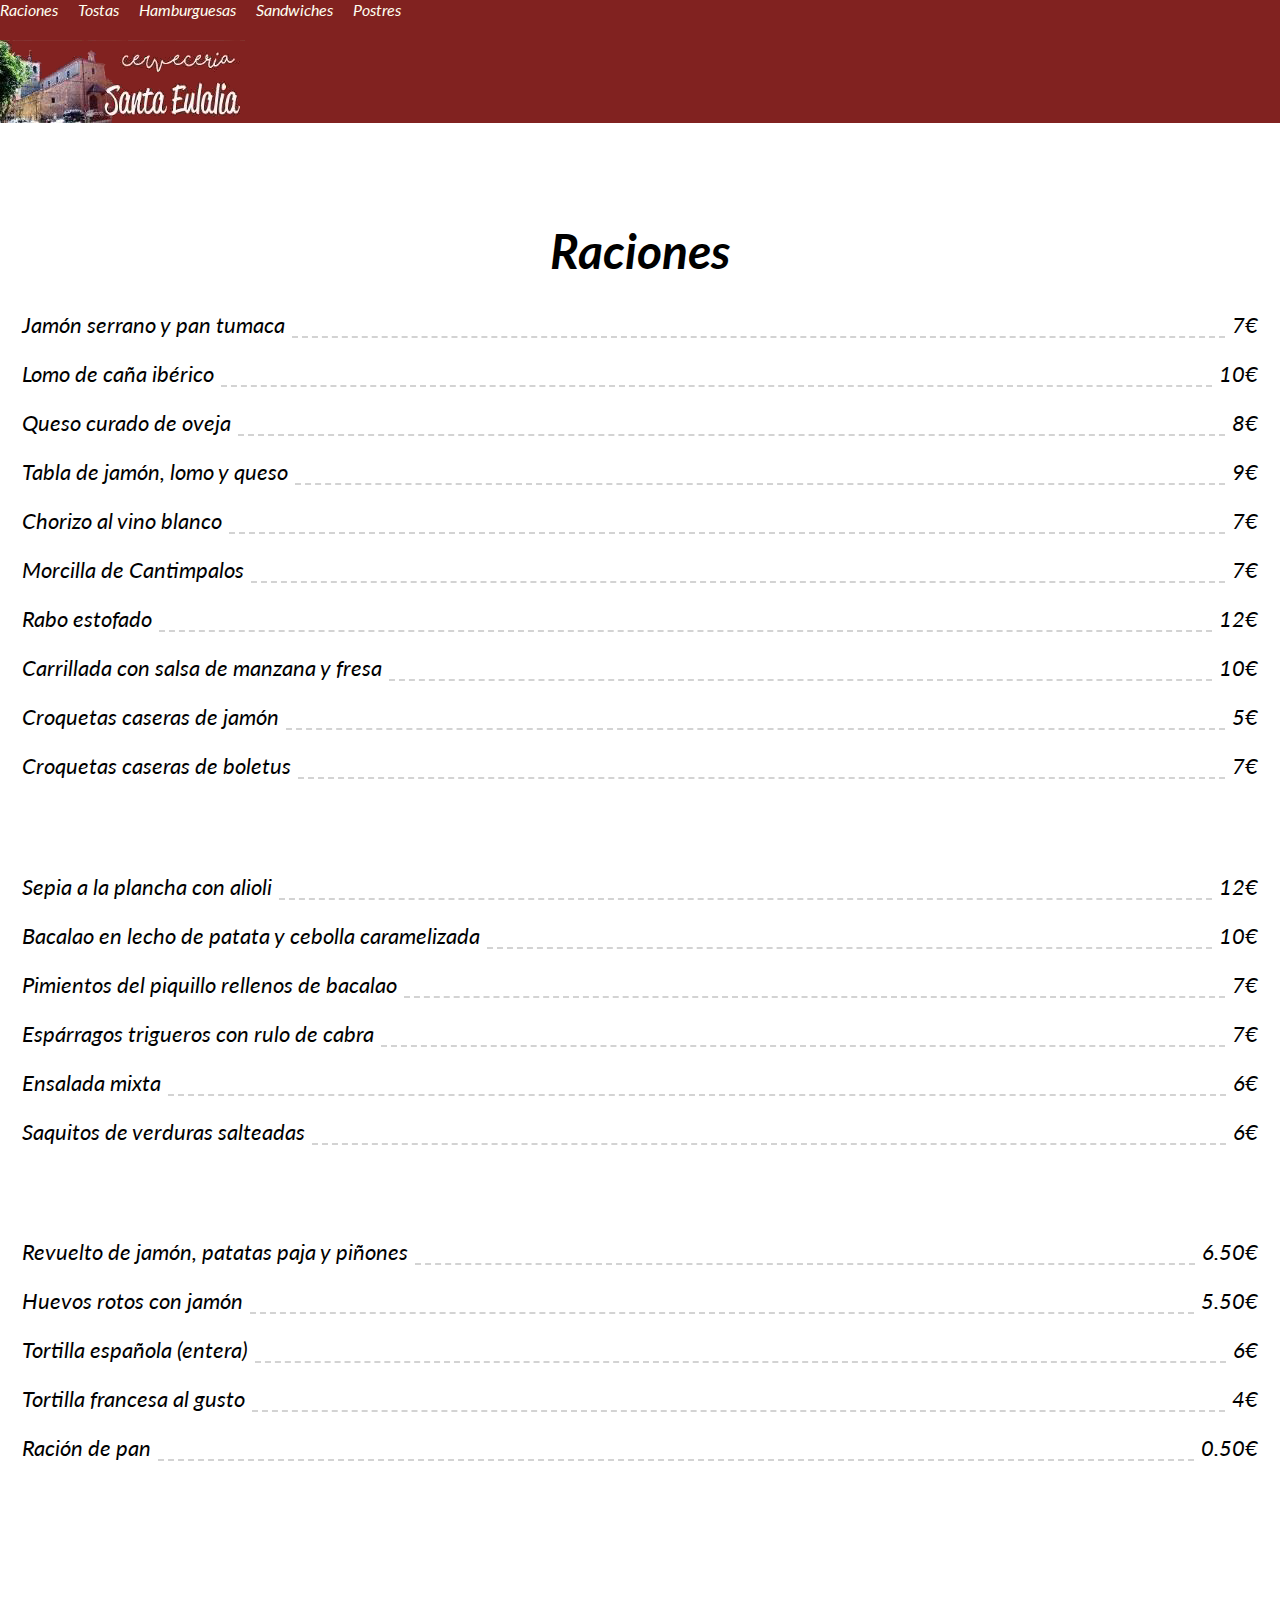
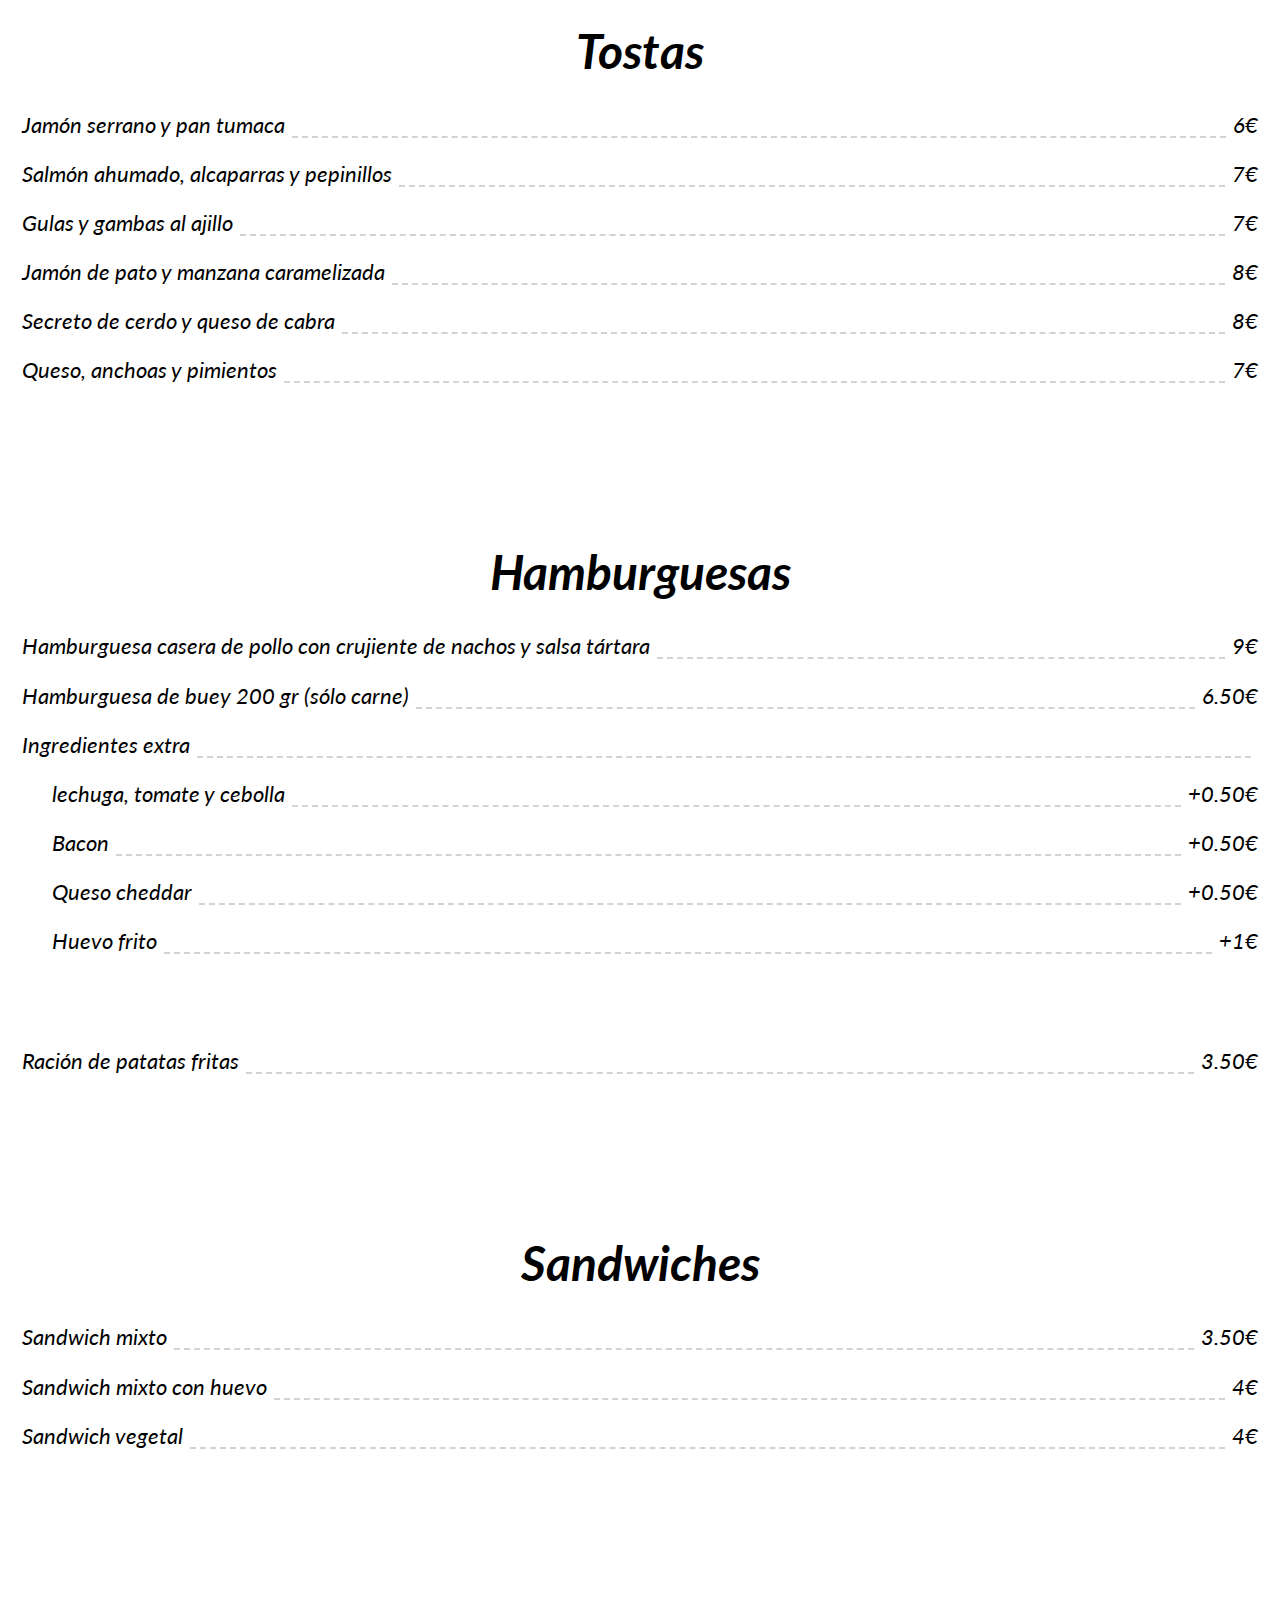
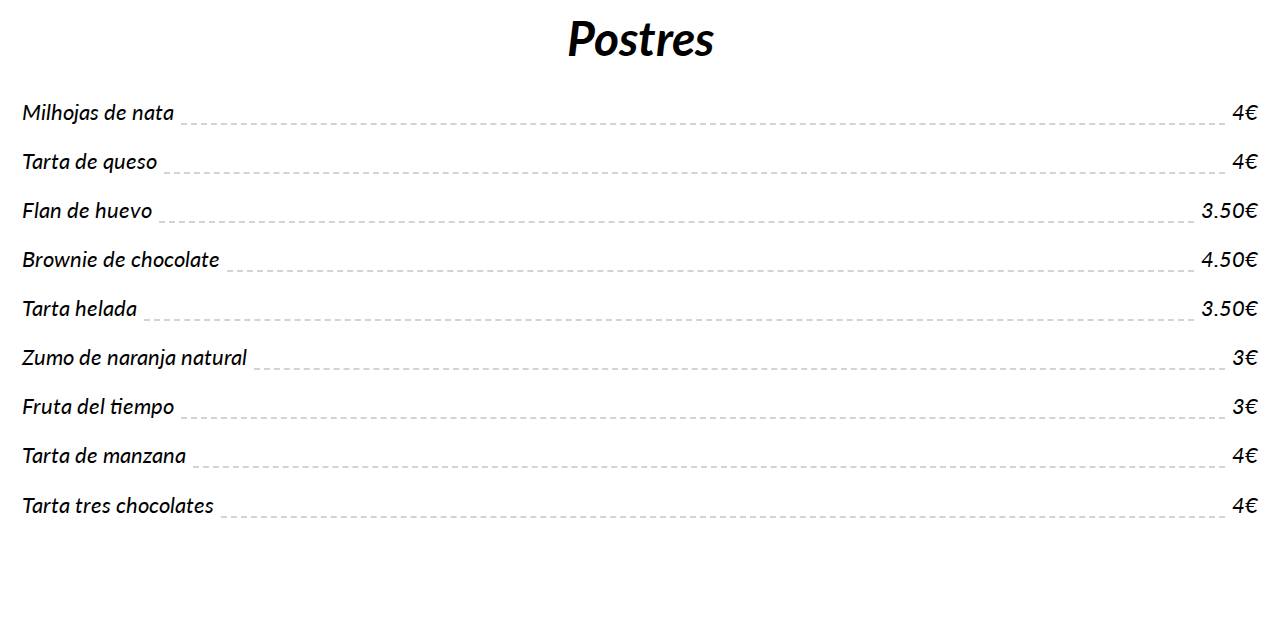
<file: index.html>
<!DOCTYPE html>
<html lang="es">
  <head>
    <title>Cervecería Santa Eulalia</title>
    <meta charset="utf-8" />
    <meta name="viewport" content="width=device-width, initial-scale=1.0" />
    <meta name="theme-color" content="#812220" />
    <link
      href="https://fonts.googleapis.com/css2?family=Lato:ital@1&display=swap"
      rel="stylesheet"
    />
    <link href="style.css" rel="stylesheet" />
    <link
      rel="stylesheet"
      href="https://use.fontawesome.com/releases/v5.14.0/css/all.css"
      integrity="sha384-HzLeBuhoNPvSl5KYnjx0BT+WB0QEEqLprO+NBkkk5gbc67FTaL7XIGa2w1L0Xbgc"
      crossorigin="anonymous"
    />
  </head>

  <body link="#FFFFF" vlink="#FFFFF" alink="#FFFFF">
	
	<div id = "botonera">
		<a href="#Raciones" style="text-decoration:none;">Raciones</a>&nbsp;&nbsp;&nbsp;&nbsp;
		<a href="#Tostas" style="text-decoration:none;">Tostas</a>&nbsp;&nbsp;&nbsp;&nbsp;
		<a href="#Hamburguesas" style="text-decoration:none;">Hamburguesas</a>&nbsp;&nbsp;&nbsp;&nbsp;
		<a href="#Sandwiches" style="text-decoration:none;">Sandwiches</a>&nbsp;&nbsp;&nbsp;&nbsp;
		<a href="#Postres" style="text-decoration:none;">Postres</a>
	</div>
	
    <header class="logo">
      <img src="logo.png" alt="Cervecería Santa Eulalia" />
    </header>
	 

	
    <h1><a name="Raciones"><br></a>Raciones</h1>
    <ul>
	
      <li class="plato">
        <span class="nombre">Jamón serrano y pan tumaca</span>
		<span class="precio">7</span>
      </li>
	  
	  <li class="plato">
        <span class="nombre">Lomo de caña ibérico</span>
		<span class="precio">10</span>
      </li>
	  
	  <li class="plato">
        <span class="nombre">Queso curado de oveja</span>
		<span class="precio">8</span>
      </li>
	  
	  <li class="plato">
        <span class="nombre">Tabla de jamón, lomo y queso</span>
		<span class="precio">9</span>
      </li>
	  
	  <li class="plato">
        <span class="nombre">Chorizo al vino blanco</span>
		<span class="precio">7</span>
      </li>
	  
	  <li class="plato">
        <span class="nombre">Morcilla de Cantimpalos</span>
		<span class="precio">7</span>
      </li>
	  
	  <li class="plato">
        <span class="nombre">Rabo estofado</span>
		<span class="precio">12</span>
      </li>
	  
	  <li class="plato">
        <span class="nombre">Carrillada con salsa de manzana y fresa</span>
		<span class="precio">10</span>
      </li>
	  
	  <li class="plato">
        <span class="nombre">Croquetas caseras de jamón</span>
		<span class="precio">5</span>
      </li>
	  
	 <li class="plato">
        <span class="nombre">Croquetas caseras de boletus</span>
		<span class="precio">7</span>
      </li>
	  
	  <li class="seccion">&nbsp;</li>
	  
	 <li class="plato">
        <span class="nombre">Sepia a la plancha con alioli</span>
		<span class="precio">12</span>
      </li>
	  
	  <li class="plato">
        <span class="nombre">Bacalao en lecho de patata y cebolla caramelizada</span>
		<span class="precio">10</span>
      </li>
	  
      <li class="plato">
        <span class="nombre">Pimientos del piquillo rellenos de bacalao</span>
		<span class="precio">7</span>
      </li>
	  
	  <li class="plato">
        <span class="nombre">Espárragos trigueros con rulo de cabra</span>
		<span class="precio">7</span>
      </li>
	  
	  <li class="plato">
        <span class="nombre">Ensalada mixta</span>
		<span class="precio">6</span>
      </li>
	  
      <li class="plato">
        <span class="nombre">Saquitos de verduras salteadas</span>
		<span class="precio">6</span>
      </li>
	  
      <li class="seccion">&nbsp;</li>
	  
      <li class="plato">
        <span class="nombre">Revuelto de jamón, patatas paja y piñones</span>
		<span class="precio">6.50</span>
      </li>
	  
      <li class="plato">
        <span class="nombre">Huevos rotos con jamón</span>
		<span class="precio">5.50</span>
      </li>
	  
      <li class="plato">
        <span class="nombre">Tortilla española (entera)</span>
		<span class="precio">6</span>
      </li>
	  
      <li class="plato">
        <span class="nombre">Tortilla francesa al gusto</span>
		<span class="precio">4</span>
      </li>
	  
	  <li class="plato">
        <span class="nombre">Ración de pan</span>
		<span class="precio">0.50</span>
      </li>
	    
  
	  <li class="seccion">&nbsp;</li>
	  
	  <h1><br><a name="Tostas"></a>Tostas</h1>
	  
	  <li class="plato">
        <span class="nombre">Jamón serrano y pan tumaca</span>
		<span class="precio">6</span>
      </li>
	  
	  <li class="plato">
        <span class="nombre">Salmón ahumado, alcaparras y pepinillos</span>
		<span class="precio">7</span>
      </li>
	  
	  
	  <li class="plato">
        <span class="nombre">Gulas y gambas al ajillo</span>
		<span class="precio">7</span>
      </li>
	  
	  <li class="plato">
        <span class="nombre">Jamón de pato y manzana caramelizada</span>
		<span class="precio">8</span>
      </li>
	  
	  <li class="plato">
        <span class="nombre">Secreto de cerdo y queso de cabra</span>
		<span class="precio">8</span>
      </li>
	  
	  <li class="plato">
        <span class="nombre">Queso, anchoas y pimientos</span>
		<span class="precio">7</span>
      </li>
	    

	  <li class="seccion">&nbsp;</li>
	  
	  <h1><a name="Hamburguesas"><br></a>Hamburguesas</h1>
	    
	  <li class="plato">
        	<span class="nombre">Hamburguesa casera de pollo con crujiente de nachos y salsa tártara</span>
		<span class="precio">9</span>
      	</li>
	  
	  <li class="plato">
        <span class="nombre">Hamburguesa de buey 200 gr (sólo carne)</span>
		<span class="precio">6.50</span>
      </li>
	  
	<li class="plato">
        <span class="nombre">Ingredientes extra</span>
	</li>
			  
	<li class="plato">
        <span class="nombre">&nbsp;&nbsp;&nbsp;&nbsp;&nbsp;&nbsp;lechuga, tomate y cebolla</span>
		<span class="precio">+0.50</span>
      </li>
	  
	  <li class="plato">
        <span class="nombre">&nbsp;&nbsp;&nbsp;&nbsp;&nbsp;&nbsp;Bacon</span>
		<span class="precio">+0.50</span>
      </li>
	  
	  <li class="plato">
        <span class="nombre">&nbsp;&nbsp;&nbsp;&nbsp;&nbsp;&nbsp;Queso cheddar</span>
		<span class="precio">+0.50</span>
      </li>
	  
	  <li class="plato">
        <span class="nombre">&nbsp;&nbsp;&nbsp;&nbsp;&nbsp;&nbsp;Huevo frito</span>
		<span class="precio">+1</span>
      </li>
	  
	  <li class="seccion">&nbsp;</li>
	  
	  <li class="plato">
        <span class="nombre">Ración de patatas fritas</span>
		<span class="precio">3.50</span>
      </li>
	  

	  <li class="seccion">&nbsp;</li>
	  
	  <h1><a name="Sandwiches"><br></a>Sandwiches</h1>
	  
	  <li class="plato">
        <span class="nombre">Sandwich mixto</span>
		<span class="precio">3.50</span>
      </li>
	  
	  <li class="plato">
        <span class="nombre">Sandwich mixto con huevo</span>
		<span class="precio">4</span>
      </li>
	  
	  <li class="plato">
        <span class="nombre">Sandwich vegetal</span>
		<span class="precio">4</span>
      </li>
	  

	  <li class="seccion">&nbsp;</li>
	  
	  <h1><a name="Postres"><br></a>Postres</h1>
	  
	  <li class="plato">
        <span class="nombre">Milhojas de nata</span>
		<span class="precio">4</span>
      </li>
	  
	  <li class="plato">
        <span class="nombre">Tarta de queso</span>
		<span class="precio">4</span>
      </li>
	  
	  <li class="plato">
        <span class="nombre">Flan de huevo</span>
		<span class="precio">3.50</span>
      </li>
	  
	  <li class="plato">
        <span class="nombre">Brownie de chocolate</span>
		<span class="precio">4.50</span>
      </li>
	  
	  <li class="plato">
        <span class="nombre">Tarta helada</span>
		<span class="precio">3.50</span>
      </li>
	  
	  <li class="plato">
        <span class="nombre">Zumo de naranja natural</span>
		<span class="precio">3</span>
      </li>
	  
	  <li class="plato">
        <span class="nombre">Fruta del tiempo</span>
		<span class="precio">3</span>
      </li>
	  
	  <li class="plato">
        <span class="nombre">Tarta de manzana</span>
		<span class="precio">4</span>
      </li>
	  
	  <li class="plato">
        <span class="nombre">Tarta tres chocolates</span>
		<span class="precio">4</span>
      </li>
    </ul>
	  
	  
	
	
	
	
	
	
	
	
	
	
	
    <footer>
      <a
        href="https://www.facebook.com/Cervecer%C3%ADa-Santa-Eulalia-167689486950321/"
        title="Facebook"
        target="_blank"
        rel="noopener noreferrer"
      >
        <i class="fab fa-facebook-square"></i>
      </a>
      <a
        href="https://tripadvisor.com/Restaurant_Review-g187494-d10135871-Reviews-Cerveceria_Santa_Eulalia-Segovia_Province_of_Segovia_Castile_and_Leon.html"
        title="Tripadvisor"
        target="_blank"
        rel="noopener noreferrer"
      >
        <i class="fab fa-tripadvisor"></i>
      </a>
      <a href="tel:+34921047561" title="Teléfono">
        <i class="fas fa-phone-square-alt"></i>
      </a>
    </footer>
  </body>
</html>
</file>
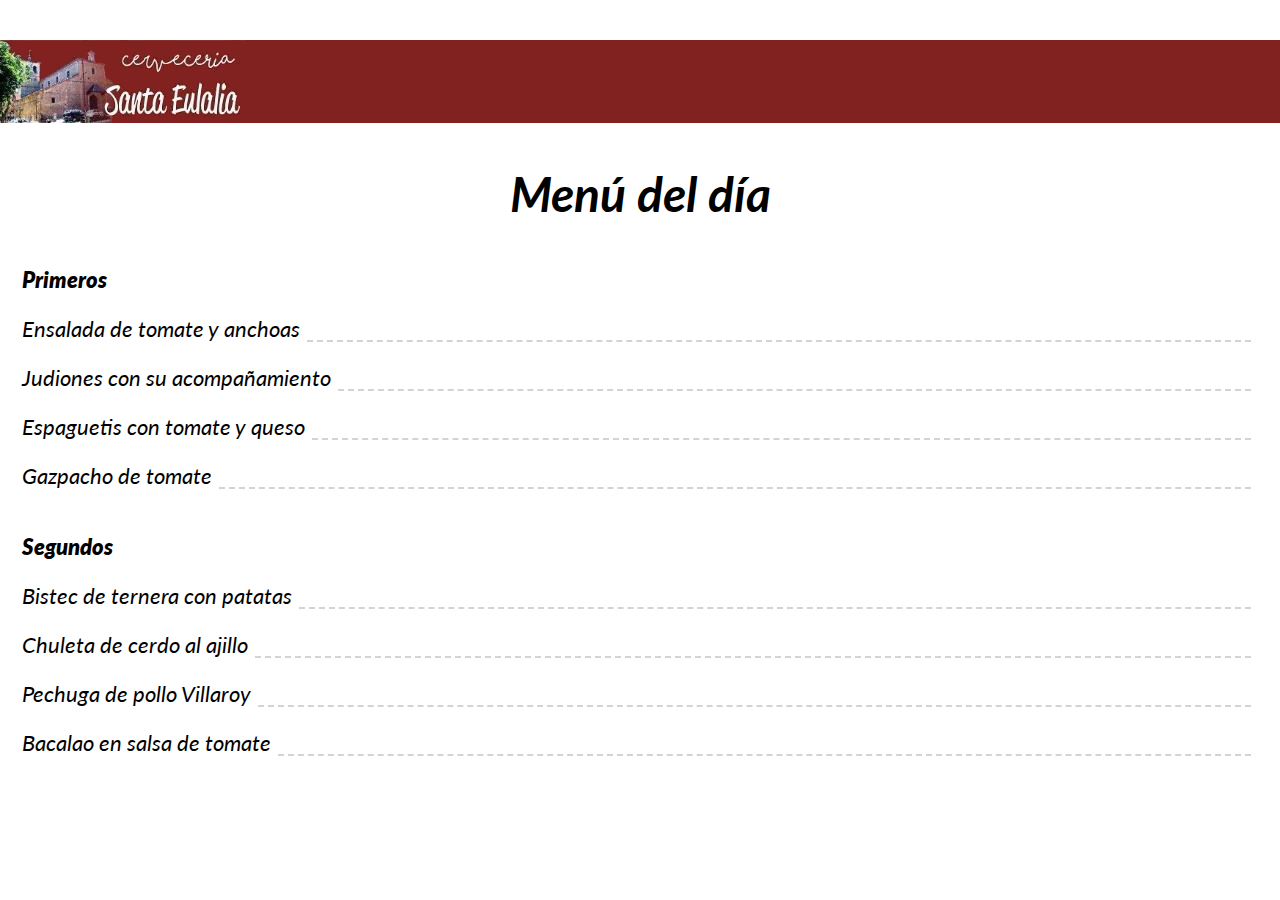
<file: menudia.html>
<!DOCTYPE html>
<html lang="es">
  <head>
    <title>Cervecería Santa Eulalia</title>
    <meta charset="utf-8" />
    <meta name="viewport" content="width=device-width, initial-scale=1.0" />
    <meta name="theme-color" content="#812220" />
    <link
      href="https://fonts.googleapis.com/css2?family=Lato:ital@1&display=swap"
      rel="stylesheet"
    />
    <link href="style.css" rel="stylesheet" />
    <link
      rel="stylesheet"
      href="https://use.fontawesome.com/releases/v5.14.0/css/all.css"
      integrity="sha384-HzLeBuhoNPvSl5KYnjx0BT+WB0QEEqLprO+NBkkk5gbc67FTaL7XIGa2w1L0Xbgc"
      crossorigin="anonymous"
    />
  </head>

  <body>
    <header class="logo">
      <img src="logo.png" alt="Cervecería Santa Eulalia" />
    </header>
    <h1>Menú del día</h1>
    <ul>
      <li class="seccion">Primeros</li>
      <li class="plato">
        <span class="nombre">Ensalada de tomate y anchoas</span
        >
      </li>
      <li class="plato">
        <span class="nombre">Judiones con su acompañamiento</span>
      </li>
      <li class="plato">
        <span class="nombre">Espaguetis con tomate y queso</span>
      </li>
      <li class="plato">
        <span class="nombre">Gazpacho de tomate</span>
      </li>
      
      
      <li class="seccion">Segundos</li>
      <li class="plato">
        <span class="nombre">Bistec de ternera con patatas</span>
      </li>
      <li class="plato">
        <span class="nombre">Chuleta de cerdo al ajillo</span>
      </li>
      <li class="plato">
        <span class="nombre">Pechuga de pollo Villaroy</span>
      </li>
      <li class="plato">
        <span class="nombre">Bacalao en salsa de tomate</span>
      </li>

    </ul>
    <footer>
      <a
        href="https://www.facebook.com/Cervecer%C3%ADa-Santa-Eulalia-167689486950321/"
        title="Facebook"
        target="_blank"
        rel="noopener noreferrer"
      >
        <i class="fab fa-facebook-square"></i>
      </a>
      <a
        href="https://tripadvisor.com/Restaurant_Review-g187494-d10135871-Reviews-Cerveceria_Santa_Eulalia-Segovia_Province_of_Segovia_Castile_and_Leon.html"
        title="Tripadvisor"
        target="_blank"
        rel="noopener noreferrer"
      >
        <i class="fab fa-tripadvisor"></i>
      </a>
      <a href="tel:+34921047561" title="Teléfono">
        <i class="fas fa-phone-square-alt"></i>
      </a>
    </footer>
  </body>
</html>
</file>
<file: style.css>
body {
  margin: 0;
}

header {
  display: flex;
  margin: 0 0 2.6em 0;
  background-color: #812220;
  margin-top: 40px;
}

#botonera {
	font-family: "Lato", sans-serif;
	font-style: italic;
	background-color: #812220;
	background-repeat: repeat-x;
	overflow: hidden;
	position: fixed;
	visibility: visible;
	top: 0px;
	right: 0px;
	left: 0px;
	height: 40px;
	width: 100%;
	margin-top: 0px;
	border-radius: 0px;
	padding: 0px;
	background-position: center top;
	}

h1,
ul {
  font-family: "Lato", sans-serif;
  font-style: italic;
}

h1 {
  text-align: center;
  font-size: 3em;
}

ul {
  padding: 0;
  list-style: none;
}

ul li {
  display: flex;
  margin: 1em;
  font-size: calc(16px + 7 * ((100vw - 500px) / 900));
}

ul .seccion {
  margin-top: 2em;
  font-weight: 800;
}

ul .plato .nombre {
  order: 1;
}

ul .plato .precio {
  order: 3;
}

ul .plato .precio::after {
  content: "€";
}

ul .plato::after {
  content: "";
  border-bottom: 0.1em dashed lightgrey;
  flex-grow: 1;
  order: 2;
  margin: 0 0.3em 0 0.3em;
}

footer {
  margin: 3em 0 2em 0;
  display: flex;
  justify-content: center;
}

footer a {
  text-decoration: none;
  color: #000;
}

footer a i {
  margin: 0 0.4em 0 0.4em;
  font-size: 2em;
}
</file>
